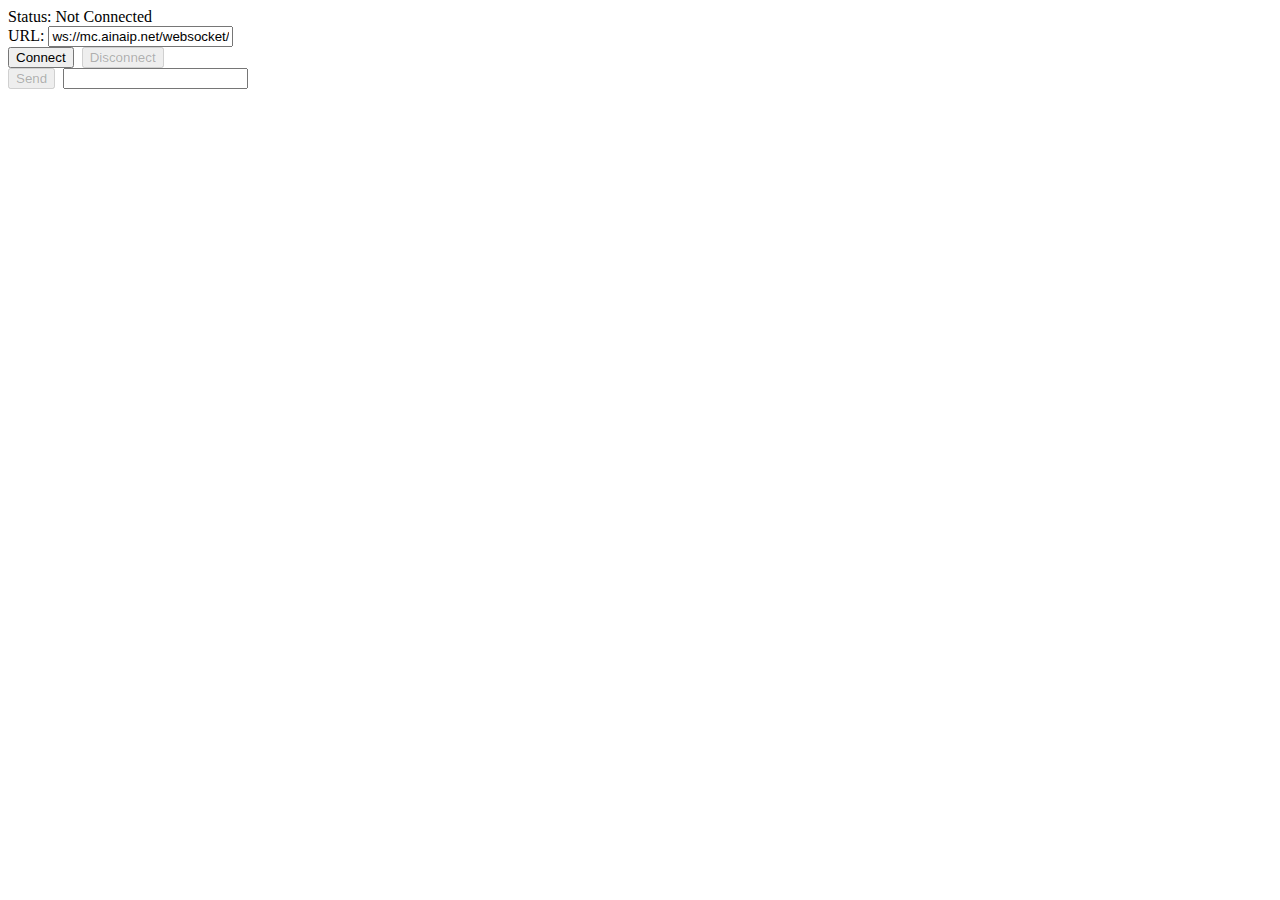
<file: client.html>
<!DOCTYPE html>
<html lang="en">
<head>
  <title>WebSocket Echo Client</title>
  <meta charset="UTF-8" />
  <script>
    "use strict";
    // Initialize everything when the window finishes loading
    window.addEventListener("load", function(event) {
      var status = document.getElementById("status");
      var url = document.getElementById("url");
      var open = document.getElementById("open");
      var close = document.getElementById("close");
      var send = document.getElementById("send");
      var text = document.getElementById("text");
      var message = document.getElementById("message");
      var socket;

      status.textContent = "Not Connected";
      url.value = "ws://mc.ainaip.net/websocket/";
      close.disabled = true;
      send.disabled = true;

      // Create a new connection when the Connect button is clicked
      open.addEventListener("click", function(event) {
        open.disabled = true;
        socket = new WebSocket(url.value);

        socket.addEventListener("open", function(event) {
          close.disabled = false;
          send.disabled = false;
          status.textContent = "Connected";
        });

        // Display messages received from the server
        socket.addEventListener("message", function(event) {
          message.textContent = "Server Says: " + event.data;
        });

        // Display any errors that occur
        socket.addEventListener("error", function(event) {
          message.textContent = "Error: " + event;
        });

        socket.addEventListener("close", function(event) {
          open.disabled = false;
          status.textContent = "Not Connected";
        });
      });

      // Close the connection when the Disconnect button is clicked
      close.addEventListener("click", function(event) {
        close.disabled = true;
        send.disabled = true;
        message.textContent = "";
        socket.close();
      });

      // Send text to the server when the Send button is clicked
      send.addEventListener("click", function(event) {
        socket.send(text.value);
        text.value = "";
      });
    });
  </script>
</head>
<body>
  Status: <span id="status"></span><br />
  URL: <input id="url" /><br />
  <input id="open" type="button" value="Connect" />&nbsp;
  <input id="close" type="button" value="Disconnect" /><br />
  <input id="send" type="button" value="Send" />&nbsp;
  <input id="text" /><br />
  <span id="message"></span>
</body>
</html>
</file>
